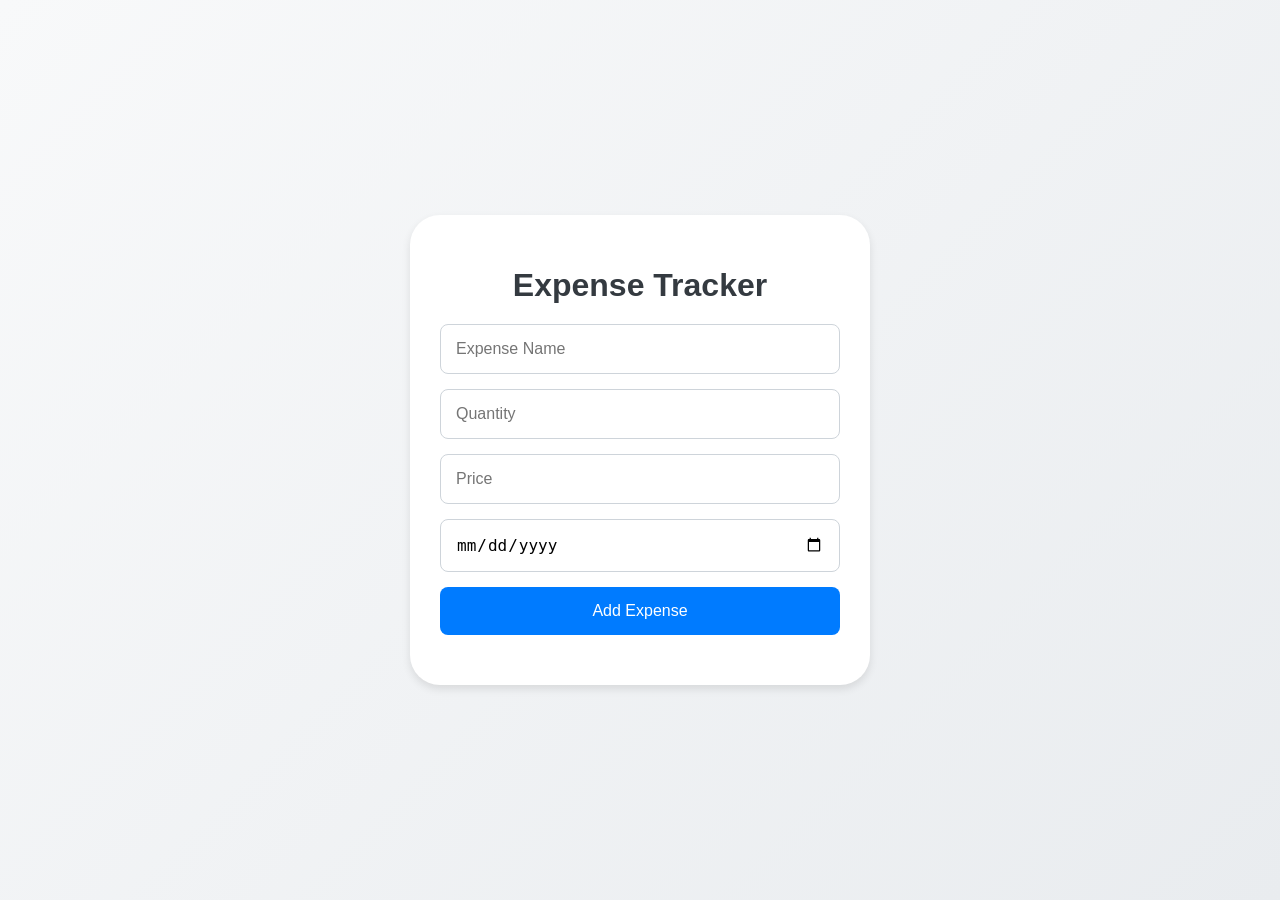
<file: tarker2/index.html>
<!DOCTYPE html>
<html lang="en">
<head>
    <meta charset="UTF-8">
    <meta name="viewport" content="width=device-width, initial-scale=1.0">
    <title>Expense Tracker</title>
    <link rel="stylesheet" href="styles.css">
</head>
<body>
    <div class="container">
        <h1>Expense Tracker</h1>
        <form id="expense-form">
            <input type="text" id="expense-name" placeholder="Expense Name" required>
            <input type="number" id="expense-quantity" placeholder="Quantity" required>
            <input type="number" id="expense-price" placeholder="Price" required>
            <input type="date" id="expense-date" required>
            <button type="submit">Add Expense</button>
        </form>
        <div id="expenses-list"></div>
    </div>
    <script src="script.js"></script>
</body>
</html>
</file>
<file: tarker2/styles.css>
body {
    font-family: 'Arial', sans-serif;
    background: linear-gradient(135deg, #f8f9fa, #e9ecef);
    margin: 0;
    padding: 0;
    display: flex;
    justify-content: center;
    align-items: center;
    height: 100vh;
    transition: background-color 0.3s ease;
}

.container {
    size: 200px;
    background-color: white;
    padding: 30px;
    border-radius: 30px;
    box-shadow: 0 4px 8px rgba(0, 0, 0, 0.1);
    width: 150%;
    max-width: 400px;
    text-align: center;
    transition: transform 0.3s ease;
}

.container:hover {
    transform: translateY(-10px);
}

h1 {
    margin-bottom: 20px;
    color: #343a40;
    font-size: 2rem;
}

form {
    display: flex;
    flex-direction: column;
}

input {
    margin-bottom: 15px;
    padding: 15px;
    border: 1px solid #ced4da;
    border-radius: 8px;
    font-size: 1rem;
    transition: border-color 0.3s ease;
}

input:focus {
    border-color: #007bff;
    outline: none;
}

button {
    padding: 15px;
    border: none;
    border-radius: 8px;
    background-color: #007bff;
    color: white;
    font-size: 1rem;
    cursor: pointer;
    transition: background-color 0.3s ease;
}

button:hover {
    background-color: #0056b3;
}

#expenses-list {
    margin-top: 20px;
    text-align: left;
}

.expense-item {
    display: flex;
    justify-content: space-between;
    align-items: center;
    padding: 15px;
    border-bottom: 1px solid #ced4da;
    transition: background-color 0.3s ease;
}

.expense-item:hover {
    background-color: #f1f1f1;
}

.expense-item button {
    background-color: #dc3545;
    border: none;
    padding: 10px;
    color: white;
    cursor: pointer;
    border-radius: 8px;
    transition: background-color 0.3s ease;
}

.expense-item button:hover {
    background-color: #c82333;
}

.edit-button {
    background-color: #ffc107;
    margin-right: 10px;
}

.edit-button:hover {
    background-color: #e0a800;
}
</file>
